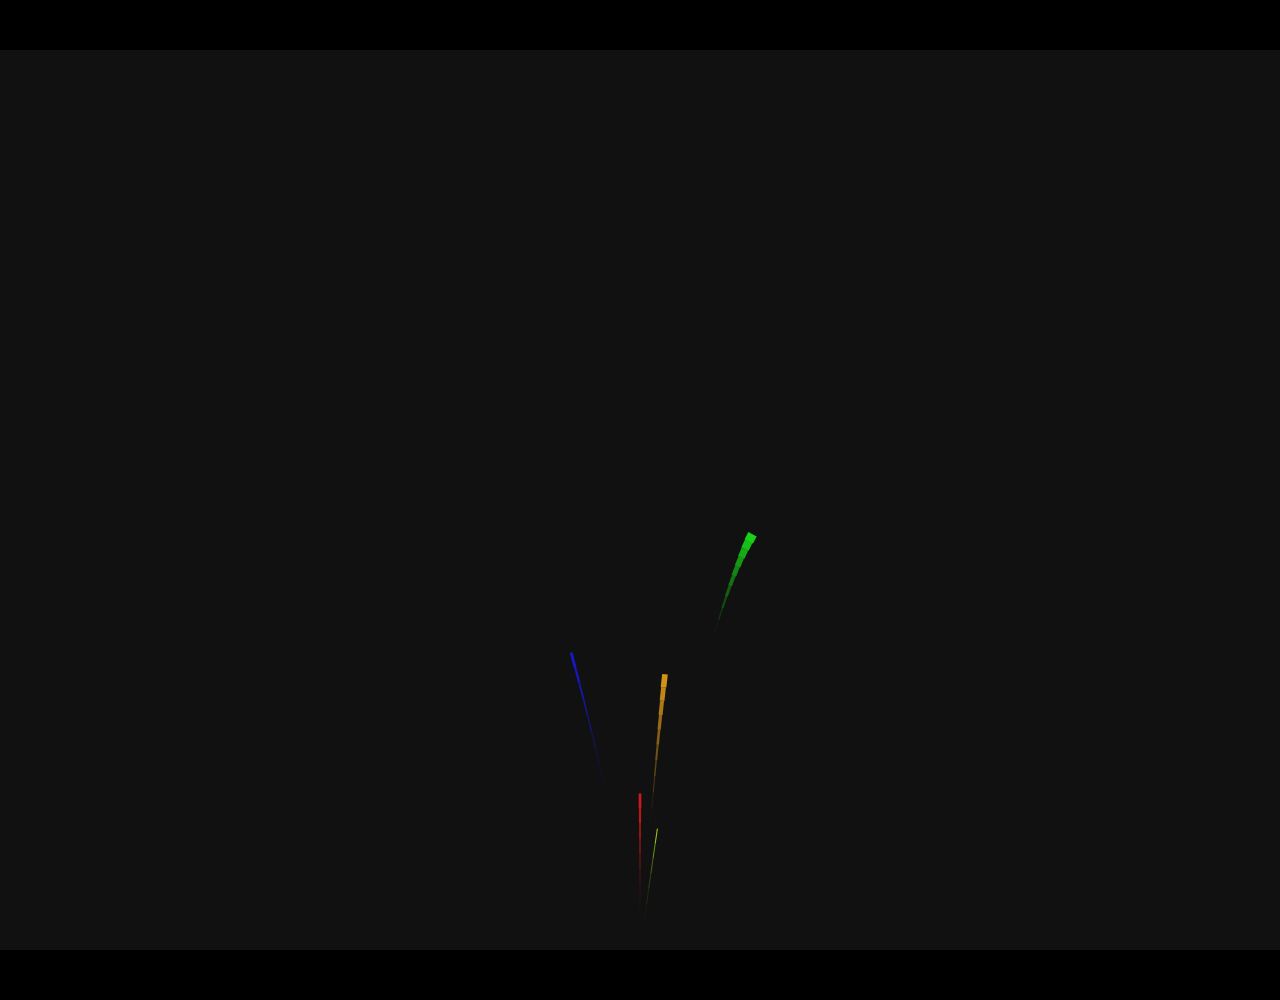
<file: index.html>
<!DOCTYPE html>
<html lang="en">
  <head>
    <meta charset="UTF-8" />
    <meta name="viewport" content="width=device-width, initial-scale=1.0" />
    <link rel="stylesheet" href="style.css" />
    <title>Happy birthday</title>
  </head>
  <body>

    <canvas id="c"></canvas>
    <script src="script.js"></script>
  </body>
</html>
</file>
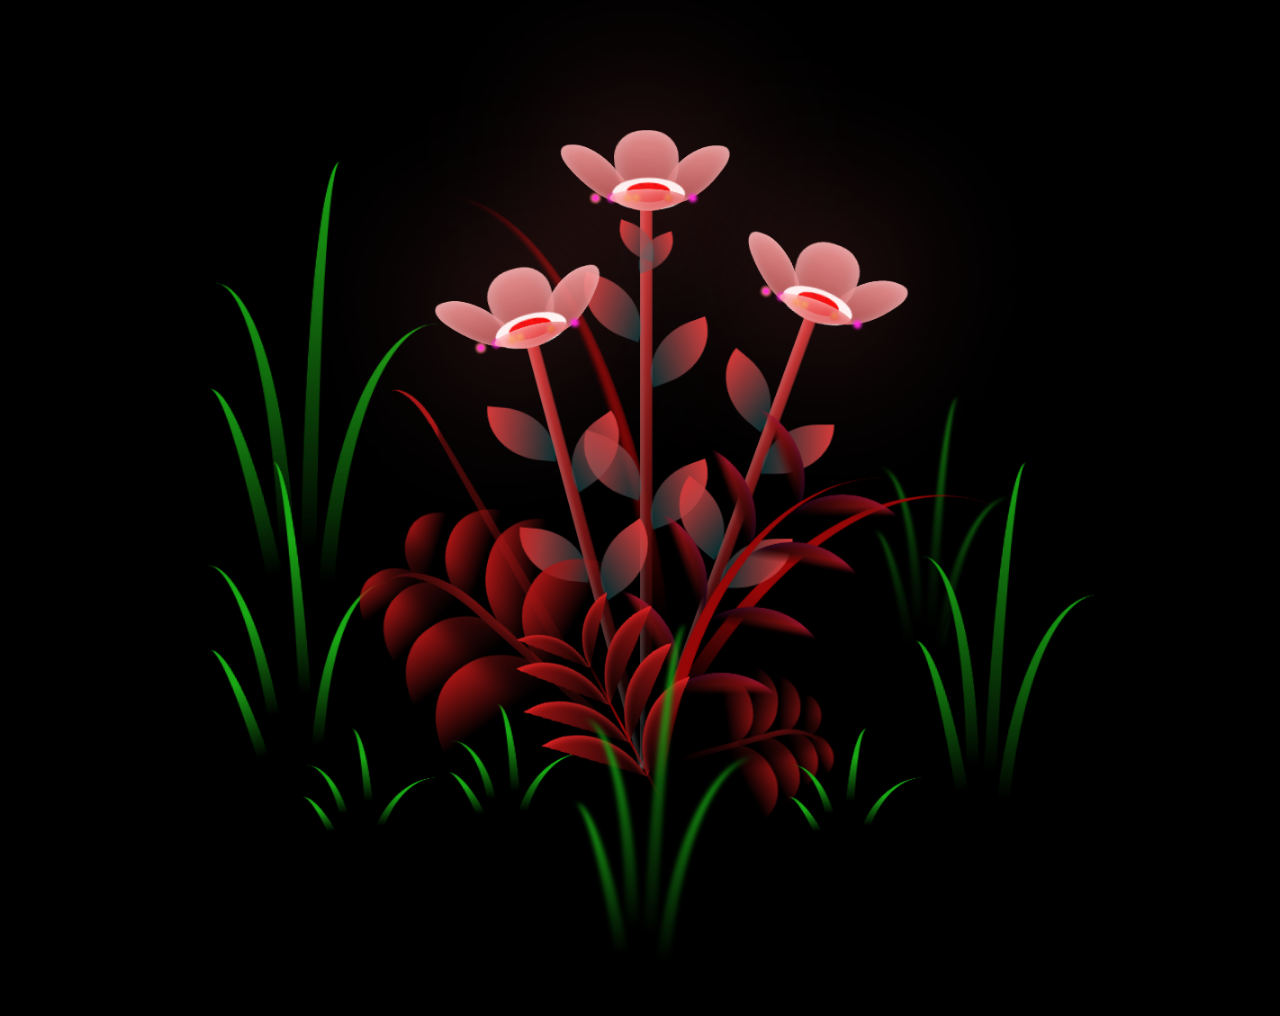
<file: index2.html>
<!DOCTYPE html>
<html lang="en">
  <head>
    <meta charset="UTF-8" />
    <meta name="viewport" content="width=device-width, initial-scale=1.0" />
    <link rel="stylesheet" href="flowers.css" />
    <title>red flowers</title>
  </head>
  <body>
    <body class="not-loaded">
      <div class="night"></div>
      <div class="flowers">
        <div class="flower flower--1">
          <div class="flower__leafs flower__leafs--1">
            <div class="flower__leaf flower__leaf--1"></div>
            <div class="flower__leaf flower__leaf--2"></div>
            <div class="flower__leaf flower__leaf--3"></div>
            <div class="flower__leaf flower__leaf--4"></div>
            <div class="flower__white-circle"></div>

            <div class="flower__light flower__light--1"></div>
            <div class="flower__light flower__light--2"></div>
            <div class="flower__light flower__light--3"></div>
            <div class="flower__light flower__light--4"></div>
            <div class="flower__light flower__light--5"></div>
            <div class="flower__light flower__light--6"></div>
            <div class="flower__light flower__light--7"></div>
            <div class="flower__light flower__light--8"></div>
          </div>
          <div class="flower__line">
            <div class="flower__line__leaf flower__line__leaf--1"></div>
            <div class="flower__line__leaf flower__line__leaf--2"></div>
            <div class="flower__line__leaf flower__line__leaf--3"></div>
            <div class="flower__line__leaf flower__line__leaf--4"></div>
            <div class="flower__line__leaf flower__line__leaf--5"></div>
            <div class="flower__line__leaf flower__line__leaf--6"></div>
          </div>
        </div>

        <div class="flower flower--2">
          <div class="flower__leafs flower__leafs--2">
            <div class="flower__leaf flower__leaf--1"></div>
            <div class="flower__leaf flower__leaf--2"></div>
            <div class="flower__leaf flower__leaf--3"></div>
            <div class="flower__leaf flower__leaf--4"></div>
            <div class="flower__white-circle"></div>

            <div class="flower__light flower__light--1"></div>
            <div class="flower__light flower__light--2"></div>
            <div class="flower__light flower__light--3"></div>
            <div class="flower__light flower__light--4"></div>
            <div class="flower__light flower__light--5"></div>
            <div class="flower__light flower__light--6"></div>
            <div class="flower__light flower__light--7"></div>
            <div class="flower__light flower__light--8"></div>
          </div>
          <div class="flower__line">
            <div class="flower__line__leaf flower__line__leaf--1"></div>
            <div class="flower__line__leaf flower__line__leaf--2"></div>
            <div class="flower__line__leaf flower__line__leaf--3"></div>
            <div class="flower__line__leaf flower__line__leaf--4"></div>
          </div>
        </div>

        <div class="flower flower--3">
          <div class="flower__leafs flower__leafs--3">
            <div class="flower__leaf flower__leaf--1"></div>
            <div class="flower__leaf flower__leaf--2"></div>
            <div class="flower__leaf flower__leaf--3"></div>
            <div class="flower__leaf flower__leaf--4"></div>
            <div class="flower__white-circle"></div>

            <div class="flower__light flower__light--1"></div>
            <div class="flower__light flower__light--2"></div>
            <div class="flower__light flower__light--3"></div>
            <div class="flower__light flower__light--4"></div>
            <div class="flower__light flower__light--5"></div>
            <div class="flower__light flower__light--6"></div>
            <div class="flower__light flower__light--7"></div>
            <div class="flower__light flower__light--8"></div>
          </div>
          <div class="flower__line">
            <div class="flower__line__leaf flower__line__leaf--1"></div>
            <div class="flower__line__leaf flower__line__leaf--2"></div>
            <div class="flower__line__leaf flower__line__leaf--3"></div>
            <div class="flower__line__leaf flower__line__leaf--4"></div>
          </div>
        </div>

        <div class="grow-ans" style="--d: 1.2s">
          <div class="flower__g-long">
            <div class="flower__g-long__top"></div>
            <div class="flower__g-long__bottom"></div>
          </div>
        </div>

        <div class="growing-grass">
          <div class="flower__grass flower__grass--1">
            <div class="flower__grass--top"></div>
            <div class="flower__grass--bottom"></div>
            <div class="flower__grass__leaf flower__grass__leaf--1"></div>
            <div class="flower__grass__leaf flower__grass__leaf--2"></div>
            <div class="flower__grass__leaf flower__grass__leaf--3"></div>
            <div class="flower__grass__leaf flower__grass__leaf--4"></div>
            <div class="flower__grass__leaf flower__grass__leaf--5"></div>
            <div class="flower__grass__leaf flower__grass__leaf--6"></div>
            <div class="flower__grass__leaf flower__grass__leaf--7"></div>
            <div class="flower__grass__leaf flower__grass__leaf--8"></div>
            <div class="flower__grass__overlay"></div>
          </div>
        </div>

        <div class="growing-grass">
          <div class="flower__grass flower__grass--2">
            <div class="flower__grass--top"></div>
            <div class="flower__grass--bottom"></div>
            <div class="flower__grass__leaf flower__grass__leaf--1"></div>
            <div class="flower__grass__leaf flower__grass__leaf--2"></div>
            <div class="flower__grass__leaf flower__grass__leaf--3"></div>
            <div class="flower__grass__leaf flower__grass__leaf--4"></div>
            <div class="flower__grass__leaf flower__grass__leaf--5"></div>
            <div class="flower__grass__leaf flower__grass__leaf--6"></div>
            <div class="flower__grass__leaf flower__grass__leaf--7"></div>
            <div class="flower__grass__leaf flower__grass__leaf--8"></div>
            <div class="flower__grass__overlay"></div>
          </div>
        </div>

        <div class="grow-ans" style="--d: 2.4s">
          <div class="flower__g-right flower__g-right--1">
            <div class="leaf"></div>
          </div>
        </div>

        <div class="grow-ans" style="--d: 2.8s">
          <div class="flower__g-right flower__g-right--2">
            <div class="leaf"></div>
          </div>
        </div>

        <div class="grow-ans" style="--d: 2.8s">
          <div class="flower__g-front">
            <div
              class="flower__g-front__leaf-wrapper flower__g-front__leaf-wrapper--1">
              <div class="flower__g-front__leaf"></div>
            </div>
            <div
              class="flower__g-front__leaf-wrapper flower__g-front__leaf-wrapper--2">
              <div class="flower__g-front__leaf"></div>
            </div>
            <div
              class="flower__g-front__leaf-wrapper flower__g-front__leaf-wrapper--3">
              <div class="flower__g-front__leaf"></div>
            </div>
            <div
              class="flower__g-front__leaf-wrapper flower__g-front__leaf-wrapper--4">
              <div class="flower__g-front__leaf"></div>
            </div>
            <div
              class="flower__g-front__leaf-wrapper flower__g-front__leaf-wrapper--5">
              <div class="flower__g-front__leaf"></div>
            </div>
            <div
              class="flower__g-front__leaf-wrapper flower__g-front__leaf-wrapper--6">
              <div class="flower__g-front__leaf"></div>
            </div>
            <div
              class="flower__g-front__leaf-wrapper flower__g-front__leaf-wrapper--7">
              <div class="flower__g-front__leaf"></div>
            </div>
            <div
              class="flower__g-front__leaf-wrapper flower__g-front__leaf-wrapper--8">
              <div class="flower__g-front__leaf"></div>
            </div>
            <div class="flower__g-front__line"></div>
          </div>
        </div>

        <div class="grow-ans" style="--d: 3.2s">
          <div class="flower__g-fr">
            <div class="leaf"></div>
            <div class="flower__g-fr__leaf flower__g-fr__leaf--1"></div>
            <div class="flower__g-fr__leaf flower__g-fr__leaf--2"></div>
            <div class="flower__g-fr__leaf flower__g-fr__leaf--3"></div>
            <div class="flower__g-fr__leaf flower__g-fr__leaf--4"></div>
            <div class="flower__g-fr__leaf flower__g-fr__leaf--5"></div>
            <div class="flower__g-fr__leaf flower__g-fr__leaf--6"></div>
            <div class="flower__g-fr__leaf flower__g-fr__leaf--7"></div>
            <div class="flower__g-fr__leaf flower__g-fr__leaf--8"></div>
          </div>
        </div>

        <div class="long-g long-g--0">
          <div class="grow-ans" style="--d: 3s">
            <div class="leaf leaf--0"></div>
          </div>
          <div class="grow-ans" style="--d: 2.2s">
            <div class="leaf leaf--1"></div>
          </div>
          <div class="grow-ans" style="--d: 3.4s">
            <div class="leaf leaf--2"></div>
          </div>
          <div class="grow-ans" style="--d: 3.6s">
            <div class="leaf leaf--3"></div>
          </div>
        </div>

        <div class="long-g long-g--1">
          <div class="grow-ans" style="--d: 3.6s">
            <div class="leaf leaf--0"></div>
          </div>
          <div class="grow-ans" style="--d: 3.8s">
            <div class="leaf leaf--1"></div>
          </div>
          <div class="grow-ans" style="--d: 4s">
            <div class="leaf leaf--2"></div>
          </div>
          <div class="grow-ans" style="--d: 4.2s">
            <div class="leaf leaf--3"></div>
          </div>
        </div>

        <div class="long-g long-g--2">
          <div class="grow-ans" style="--d: 4s">
            <div class="leaf leaf--0"></div>
          </div>
          <div class="grow-ans" style="--d: 4.2s">
            <div class="leaf leaf--1"></div>
          </div>
          <div class="grow-ans" style="--d: 4.4s">
            <div class="leaf leaf--2"></div>
          </div>
          <div class="grow-ans" style="--d: 4.6s">
            <div class="leaf leaf--3"></div>
          </div>
        </div>

        <div class="long-g long-g--3">
          <div class="grow-ans" style="--d: 4s">
            <div class="leaf leaf--0"></div>
          </div>
          <div class="grow-ans" style="--d: 4.2s">
            <div class="leaf leaf--1"></div>
          </div>
          <div class="grow-ans" style="--d: 3s">
            <div class="leaf leaf--2"></div>
          </div>
          <div class="grow-ans" style="--d: 3.6s">
            <div class="leaf leaf--3"></div>
          </div>
        </div>

        <div class="long-g long-g--4">
          <div class="grow-ans" style="--d: 4s">
            <div class="leaf leaf--0"></div>
          </div>
          <div class="grow-ans" style="--d: 4.2s">
            <div class="leaf leaf--1"></div>
          </div>
          <div class="grow-ans" style="--d: 3s">
            <div class="leaf leaf--2"></div>
          </div>
          <div class="grow-ans" style="--d: 3.6s">
            <div class="leaf leaf--3"></div>
          </div>
        </div>

        <div class="long-g long-g--5">
          <div class="grow-ans" style="--d: 4s">
            <div class="leaf leaf--0"></div>
          </div>
          <div class="grow-ans" style="--d: 4.2s">
            <div class="leaf leaf--1"></div>
          </div>
          <div class="grow-ans" style="--d: 3s">
            <div class="leaf leaf--2"></div>
          </div>
          <div class="grow-ans" style="--d: 3.6s">
            <div class="leaf leaf--3"></div>
          </div>
        </div>

        <div class="long-g long-g--6">
          <div class="grow-ans" style="--d: 4.2s">
            <div class="leaf leaf--0"></div>
          </div>
          <div class="grow-ans" style="--d: 4.4s">
            <div class="leaf leaf--1"></div>
          </div>
          <div class="grow-ans" style="--d: 4.6s">
            <div class="leaf leaf--2"></div>
          </div>
          <div class="grow-ans" style="--d: 4.8s">
            <div class="leaf leaf--3"></div>
          </div>
        </div>

        <div class="long-g long-g--7">
          <div class="grow-ans" style="--d: 3s">
            <div class="leaf leaf--0"></div>
          </div>
          <div class="grow-ans" style="--d: 3.2s">
            <div class="leaf leaf--1"></div>
          </div>
          <div class="grow-ans" style="--d: 3.5s">
            <div class="leaf leaf--2"></div>
          </div>
          <div class="grow-ans" style="--d: 3.6s">
            <div class="leaf leaf--3"></div>
          </div>
        </div>
      </div>
    </body>
    <script src="flowers.js"></script>
  </body>
</html>
</file>
<file: style.css>
*,
*::after,
*::before {
  padding: 0;
  margin: 0;
  box-sizing: border-box;
}

:root {
  --dark-color: #000;
}

body {
  display: flex;
  align-items: flex-end;
  justify-content: center;
  min-height: 100vh;
  background-color: var(--dark-color);
  overflow: hidden;
  perspective: 1000px;
  padding: 50px 0px;
}

.night {
  position: fixed;
  left: 50%;
  top: 0;
  transform: translateX(-50%);
  width: 100%;
  height: 100%;
  filter: blur(0.1vmin);
}

.flowers {
  position: relative;
  transform: scale(0.9);
}

.flower {
  position: absolute;
  bottom: 10vmin;
  transform-origin: bottom center;
  z-index: 10;
  --fl-speed: 0.8s;
}
.flower--1 {
  animation: moving-flower-1 4s linear infinite;
}
.flower--1 .flower__line {
  height: 70vmin;
  animation-delay: 0.3s;
}
.flower--1 .flower__line__leaf--1 {
  animation: blooming-leaf-right var(--fl-speed) 1.6s backwards;
}
.flower--1 .flower__line__leaf--2 {
  animation: blooming-leaf-right var(--fl-speed) 1.4s backwards;
}
.flower--1 .flower__line__leaf--3 {
  animation: blooming-leaf-left var(--fl-speed) 1.2s backwards;
}
.flower--1 .flower__line__leaf--4 {
  animation: blooming-leaf-left var(--fl-speed) 1s backwards;
}
.flower--1 .flower__line__leaf--5 {
  animation: blooming-leaf-right var(--fl-speed) 1.8s backwards;
}
.flower--1 .flower__line__leaf--6 {
  animation: blooming-leaf-left var(--fl-speed) 2s backwards;
}
.flower--2 {
  left: 50%;
  transform: rotate(20deg);
  animation: moving-flower-2 4s linear infinite;
}
.flower--2 .flower__line {
  height: 60vmin;
  animation-delay: 0.6s;
}
.flower--2 .flower__line__leaf--1 {
  animation: blooming-leaf-right var(--fl-speed) 1.9s backwards;
}
.flower--2 .flower__line__leaf--2 {
  animation: blooming-leaf-right var(--fl-speed) 1.7s backwards;
}
.flower--2 .flower__line__leaf--3 {
  animation: blooming-leaf-left var(--fl-speed) 1.5s backwards;
}
.flower--2 .flower__line__leaf--4 {
  animation: blooming-leaf-left var(--fl-speed) 1.3s backwards;
}
.flower--3 {
  left: 50%;
  transform: rotate(-15deg);
  animation: moving-flower-3 4s linear infinite;
}
.flower--3 .flower__line {
  animation-delay: 0.9s;
}
.flower--3 .flower__line__leaf--1 {
  animation: blooming-leaf-right var(--fl-speed) 2.5s backwards;
}
.flower--3 .flower__line__leaf--2 {
  animation: blooming-leaf-right var(--fl-speed) 2.3s backwards;
}
.flower--3 .flower__line__leaf--3 {
  animation: blooming-leaf-left var(--fl-speed) 2.1s backwards;
}
.flower--3 .flower__line__leaf--4 {
  animation: blooming-leaf-left var(--fl-speed) 1.9s backwards;
}
.flower__leafs {
  position: relative;
  animation: blooming-flower 2s backwards;
}
.flower__leafs--1 {
  animation-delay: 1.1s;
}
.flower__leafs--2 {
  animation-delay: 1.4s;
}
.flower__leafs--3 {
  animation-delay: 1.7s;
}
.flower__leafs::after {
  content: "";
  position: absolute;
  left: 0;
  top: 0;
  transform: translate(-50%, -100%);
  width: 8vmin;
  height: 8vmin;
  background-color: #ff6b6b;
  filter: blur(10vmin);
}
.flower__leaf {
  position: absolute;
  bottom: 0;
  left: 50%;
  width: 8vmin;
  height: 11vmin;
  border-radius: 51% 49% 47% 53%/44% 45% 55% 69%;
  background-color: #ffa7a7;
  background-image: linear-gradient(to top, #b85454, #ffa7a7);
  transform-origin: bottom center;
  opacity: 0.9;
  box-shadow: inset 0 0 2vmin rgba(255, 255, 255, 0.5);
}
.flower__leaf--1 {
  transform: translate(-10%, 1%) rotateY(40deg) rotateX(-50deg);
}
.flower__leaf--2 {
  transform: translate(-50%, -4%) rotateX(40deg);
}
.flower__leaf--3 {
  transform: translate(-90%, 0%) rotateY(45deg) rotateX(50deg);
}
.flower__leaf--4 {
  width: 8vmin;
  height: 8vmin;
  transform-origin: bottom left;
  border-radius: 4vmin 10vmin 4vmin 4vmin;
  transform: translate(0%, 18%) rotateX(70deg) rotate(-43deg);
  background-image: linear-gradient(to top, #d63939, #ffa7a7);
  z-index: 1;
  opacity: 0.8;
}
.flower__white-circle {
  position: absolute;
  left: -3.5vmin;
  top: -3vmin;
  width: 9vmin;
  height: 4vmin;
  border-radius: 50%;
  background-color: #fff;
}
.flower__white-circle::after {
  content: "";
  position: absolute;
  left: 50%;
  top: 45%;
  transform: translate(-50%, -50%);
  width: 60%;
  height: 60%;
  border-radius: inherit;
  background-image: repeating-linear-gradient(
      300deg,
      rgba(0, 0, 0, 0.03) 0px,
      rgba(0, 0, 0, 0.03) 1px,
      transparent 1px,
      transparent 12px
    ),
    repeating-linear-gradient(
      45deg,
      rgba(0, 0, 0, 0.03) 0px,
      rgba(0, 0, 0, 0.03) 1px,
      transparent 1px,
      transparent 12px
    ),
    repeating-linear-gradient(
      67.5deg,
      rgba(0, 0, 0, 0.03) 0px,
      rgba(0, 0, 0, 0.03) 1px,
      transparent 1px,
      transparent 12px
    ),
    repeating-linear-gradient(
      135deg,
      rgba(0, 0, 0, 0.03) 0px,
      rgba(0, 0, 0, 0.03) 1px,
      transparent 1px,
      transparent 12px
    ),
    repeating-linear-gradient(
      45deg,
      rgba(0, 0, 0, 0.03) 0px,
      rgba(0, 0, 0, 0.03) 1px,
      transparent 1px,
      transparent 12px
    ),
    repeating-linear-gradient(
      112.5deg,
      rgba(0, 0, 0, 0.03) 0px,
      rgba(0, 0, 0, 0.03) 1px,
      transparent 1px,
      transparent 12px
    ),
    repeating-linear-gradient(
      112.5deg,
      rgba(0, 0, 0, 0.03) 0px,
      rgba(0, 0, 0, 0.03) 1px,
      transparent 1px,
      transparent 12px
    ),
    repeating-linear-gradient(
      45deg,
      rgba(0, 0, 0, 0.03) 0px,
      rgba(0, 0, 0, 0.03) 1px,
      transparent 1px,
      transparent 12px
    ),
    repeating-linear-gradient(
      22.5deg,
      rgba(0, 0, 0, 0.03) 0px,
      rgba(0, 0, 0, 0.03) 1px,
      transparent 1px,
      transparent 12px
    ),
    repeating-linear-gradient(
      45deg,
      rgba(0, 0, 0, 0.03) 0px,
      rgba(0, 0, 0, 0.03) 1px,
      transparent 1px,
      transparent 12px
    ),
    repeating-linear-gradient(
      22.5deg,
      rgba(0, 0, 0, 0.03) 0px,
      rgba(0, 0, 0, 0.03) 1px,
      transparent 1px,
      transparent 12px
    ),
    repeating-linear-gradient(
      135deg,
      rgba(0, 0, 0, 0.03) 0px,
      rgba(0, 0, 0, 0.03) 1px,
      transparent 1px,
      transparent 12px
    ),
    repeating-linear-gradient(
      157.5deg,
      rgba(0, 0, 0, 0.03) 0px,
      rgba(0, 0, 0, 0.03) 1px,
      transparent 1px,
      transparent 12px
    ),
    repeating-linear-gradient(
      67.5deg,
      rgba(0, 0, 0, 0.03) 0px,
      rgba(0, 0, 0, 0.03) 1px,
      transparent 1px,
      transparent 12px
    ),
    repeating-linear-gradient(
      67.5deg,
      rgba(0, 0, 0, 0.03) 0px,
      rgba(0, 0, 0, 0.03) 1px,
      transparent 1px,
      transparent 12px
    ),
    linear-gradient(90deg, #ff1212, #ff0000);
}
.flower__line {
  height: 55vmin;
  width: 1.5vmin;
  background-image: linear-gradient(
      to left,
      rgba(0, 0, 0, 0.2),
      transparent,
      rgba(255, 255, 255, 0.2)
    ),
    linear-gradient(to top, transparent 10%, #7a1414, #d63939);
  box-shadow: inset 0 0 2px rgba(0, 0, 0, 0.5);
  animation: grow-flower-tree 4s backwards;
}
.flower__line__leaf {
  --w: 7vmin;
  --h: calc(var(--w) + 2vmin);
  position: absolute;
  top: 20%;
  left: 90%;
  width: var(--w);
  height: var(--h);
  border-top-right-radius: var(--h);
  border-bottom-left-radius: var(--h);
  background-image: linear-gradient(to top, rgba(20, 117, 122, 0.4), #d63939);
}
.flower__line__leaf--1 {
  transform: rotate(70deg) rotateY(30deg);
}
.flower__line__leaf--2 {
  top: 45%;
  transform: rotate(70deg) rotateY(30deg);
}
.flower__line__leaf--3,
.flower__line__leaf--4,
.flower__line__leaf--6 {
  border-top-right-radius: 0;
  border-bottom-left-radius: 0;
  border-top-left-radius: var(--h);
  border-bottom-right-radius: var(--h);
  left: -460%;
  top: 12%;
  transform: rotate(-70deg) rotateY(30deg);
}
.flower__line__leaf--4 {
  top: 40%;
}
.flower__line__leaf--5 {
  top: 0;
  transform-origin: left;
  transform: rotate(70deg) rotateY(30deg) scale(0.6);
}
.flower__line__leaf--6 {
  top: -2%;
  left: -450%;
  transform-origin: right;
  transform: rotate(-70deg) rotateY(30deg) scale(0.6);
}
.flower__light {
  position: absolute;
  bottom: 0vmin;
  width: 1vmin;
  height: 1vmin;
  background-color: #fffb00;
  border-radius: 50%;
  filter: blur(0.2vmin);
  animation: light-ans 4s linear infinite backwards;
}
.flower__light:nth-child(odd) {
  background-color: #ff23e5;
}
.flower__light--1 {
  left: -2vmin;
  animation-delay: 1s;
}
.flower__light--2 {
  left: 3vmin;
  animation-delay: 0.5s;
}
.flower__light--3 {
  left: -6vmin;
  animation-delay: 0.3s;
}
.flower__light--4 {
  left: 6vmin;
  animation-delay: 0.9s;
}
.flower__light--5 {
  left: -1vmin;
  animation-delay: 1.5s;
}
.flower__light--6 {
  left: -4vmin;
  animation-delay: 3s;
}
.flower__light--7 {
  left: 3vmin;
  animation-delay: 2s;
}
.flower__light--8 {
  left: -6vmin;
  animation-delay: 3.5s;
}
.flower__grass {
  --c: #aa1515;
  --line-w: 1.5vmin;
  position: absolute;
  bottom: 12vmin;
  left: -7vmin;
  display: flex;
  flex-direction: column;
  align-items: flex-end;
  z-index: 20;
  transform-origin: bottom center;
  transform: rotate(-48deg) rotateY(40deg);
}
.flower__grass--1 {
  animation: moving-grass 2s linear infinite;
}
.flower__grass--2 {
  left: 2vmin;
  bottom: 10vmin;
  transform: scale(0.5) rotate(75deg) rotateX(10deg) rotateY(-200deg);
  opacity: 0.8;
  z-index: 0;
  animation: moving-grass--2 1.5s linear infinite;
}
.flower__grass--top {
  width: 7vmin;
  height: 10vmin;
  border-top-right-radius: 100%;
  border-right: var(--line-w) solid var(--c);
  transform-origin: bottom center;
  transform: rotate(-2deg);
}
.flower__grass--bottom {
  margin-top: -2px;
  width: var(--line-w);
  height: 25vmin;
  background-image: linear-gradient(to top, transparent, var(--c));
}
.flower__grass__leaf {
  --size: 10vmin;
  position: absolute;
  width: calc(var(--size) * 2.1);
  height: var(--size);
  border-top-left-radius: var(--size);
  border-top-right-radius: var(--size);
  background-image: linear-gradient(
    to top,
    transparent,
    transparent 30%,
    var(--c)
  );
  z-index: 100;
}
.flower__grass__leaf--1 {
  top: -6%;
  left: 30%;
  --size: 6vmin;
  transform: rotate(-20deg);
  animation: growing-grass-ans--1 2s 2.6s backwards;
}
@keyframes growing-grass-ans--1 {
  0% {
    transform-origin: bottom left;
    transform: rotate(-20deg) scale(0);
  }
}
.flower__grass__leaf--2 {
  top: -5%;
  left: -110%;
  --size: 6vmin;
  transform: rotate(10deg);
  animation: growing-grass-ans--2 2s 2.4s linear backwards;
}
@keyframes growing-grass-ans--2 {
  0% {
    transform-origin: bottom right;
    transform: rotate(10deg) scale(0);
  }
}
.flower__grass__leaf--3 {
  top: 5%;
  left: 60%;
  --size: 8vmin;
  transform: rotate(-18deg) rotateX(-20deg);
  animation: growing-grass-ans--3 2s 2.2s linear backwards;
}
@keyframes growing-grass-ans--3 {
  0% {
    transform-origin: bottom left;
    transform: rotate(-18deg) rotateX(-20deg) scale(0);
  }
}
.flower__grass__leaf--4 {
  top: 6%;
  left: -135%;
  --size: 8vmin;
  transform: rotate(2deg);
  animation: growing-grass-ans--4 2s 2s linear backwards;
}
@keyframes growing-grass-ans--4 {
  0% {
    transform-origin: bottom right;
    transform: rotate(2deg) scale(0);
  }
}
.flower__grass__leaf--5 {
  top: 20%;
  left: 60%;
  --size: 10vmin;
  transform: rotate(-24deg) rotateX(-20deg);
  animation: growing-grass-ans--5 2s 1.8s linear backwards;
}
@keyframes growing-grass-ans--5 {
  0% {
    transform-origin: bottom left;
    transform: rotate(-24deg) rotateX(-20deg) scale(0);
  }
}
.flower__grass__leaf--6 {
  top: 22%;
  left: -180%;
  --size: 10vmin;
  transform: rotate(10deg);
  animation: growing-grass-ans--6 2s 1.6s linear backwards;
}
@keyframes growing-grass-ans--6 {
  0% {
    transform-origin: bottom right;
    transform: rotate(10deg) scale(0);
  }
}
.flower__grass__leaf--7 {
  top: 39%;
  left: 70%;
  --size: 10vmin;
  transform: rotate(-10deg);
  animation: growing-grass-ans--7 2s 1.4s linear backwards;
}
@keyframes growing-grass-ans--7 {
  0% {
    transform-origin: bottom left;
    transform: rotate(-10deg) scale(0);
  }
}
.flower__grass__leaf--8 {
  top: 40%;
  left: -215%;
  --size: 11vmin;
  transform: rotate(10deg);
  animation: growing-grass-ans--8 2s 1.2s linear backwards;
}
@keyframes growing-grass-ans--8 {
  0% {
    transform-origin: bottom right;
    transform: rotate(10deg) scale(0);
  }
}
.flower__grass__overlay {
  position: absolute;
  top: -10%;
  right: 0%;
  width: 100%;
  height: 100%;
  background-color: rgba(0, 0, 0, 0.6);
  filter: blur(1.5vmin);
  z-index: 100;
}
.flower__g-long {
  --w: 2vmin;
  --h: 6vmin;
  --c: #aa1515;
  position: absolute;
  bottom: 10vmin;
  left: -3vmin;
  transform-origin: bottom center;
  transform: rotate(-30deg) rotateY(-20deg);
  display: flex;
  flex-direction: column;
  align-items: flex-end;
  animation: flower-g-long-ans 3s linear infinite;
}
@keyframes flower-g-long-ans {
  0%,
  100% {
    transform: rotate(-30deg) rotateY(-20deg);
  }
  50% {
    transform: rotate(-32deg) rotateY(-20deg);
  }
}
.flower__g-long__top {
  top: calc(var(--h) * -1);
  width: calc(var(--w) + 1vmin);
  height: var(--h);
  border-top-right-radius: 100%;
  border-right: 0.7vmin solid var(--c);
  transform: translate(-0.7vmin, 1vmin);
}
.flower__g-long__bottom {
  width: var(--w);
  height: 50vmin;
  transform-origin: bottom center;
  background-image: linear-gradient(to top, transparent 30%, var(--c));
  box-shadow: inset 0 0 2px rgba(0, 0, 0, 0.5);
  clip-path: polygon(35% 0, 65% 1%, 100% 100%, 0% 100%);
}
.flower__g-right {
  position: absolute;
  bottom: 6vmin;
  left: -2vmin;
  transform-origin: bottom left;
  transform: rotate(20deg);
}
.flower__g-right .leaf {
  width: 30vmin;
  height: 50vmin;
  border-top-left-radius: 100%;
  border-left: 2vmin solid #970707;
  background-image: linear-gradient(
    to bottom,
    transparent,
    var(--dark-color) 60%
  );
  -webkit-mask-image: linear-gradient(to top, transparent 30%, #970707 60%);
}
.flower__g-right--1 {
  animation: flower-g-right-ans 2.5s linear infinite;
}
.flower__g-right--2 {
  left: 5vmin;
  transform: rotateY(-180deg);
  animation: flower-g-right-ans--2 3s linear infinite;
}
.flower__g-right--2 .leaf {
  height: 75vmin;
  filter: blur(0.3vmin);
  opacity: 0.8;
}
@keyframes flower-g-right-ans {
  0%,
  100% {
    transform: rotate(20deg);
  }
  50% {
    transform: rotate(24deg) rotateX(-20deg);
  }
}
@keyframes flower-g-right-ans--2 {
  0%,
  100% {
    transform: rotateY(-180deg) rotate(0deg) rotateX(-20deg);
  }
  50% {
    transform: rotateY(-180deg) rotate(6deg) rotateX(-20deg);
  }
}
.flower__g-front {
  position: absolute;
  bottom: 6vmin;
  left: 2.5vmin;
  z-index: 100;
  transform-origin: bottom center;
  transform: rotate(-28deg) rotateY(30deg) scale(1.04);
  animation: flower__g-front-ans 2s linear infinite;
}
@keyframes flower__g-front-ans {
  0%,
  100% {
    transform: rotate(-28deg) rotateY(30deg) scale(1.04);
  }
  50% {
    transform: rotate(-35deg) rotateY(40deg) scale(1.04);
  }
}
.flower__g-front__line {
  width: 0.3vmin;
  height: 20vmin;
  background-image: linear-gradient(
    to top,
    transparent,
    #970707,
    transparent 100%
  );
  position: relative;
}
.flower__g-front__leaf-wrapper {
  position: absolute;
  top: 0;
  left: 0;
  transform-origin: bottom left;
  transform: rotate(10deg);
}
.flower__g-front__leaf-wrapper:nth-child(even) {
  left: 0vmin;
  transform: rotateY(-180deg) rotate(5deg);
  animation: flower__g-front__leaf-left-ans 1s ease-in backwards;
}
.flower__g-front__leaf-wrapper:nth-child(odd) {
  animation: flower__g-front__leaf-ans 1s ease-in backwards;
}
.flower__g-front__leaf-wrapper--1 {
  top: -8vmin;
  transform: scale(0.7);
  animation: flower__g-front__leaf-ans 1s 5.5s ease-in backwards !important;
}
.flower__g-front__leaf-wrapper--2 {
  top: -8vmin;
  transform: rotateY(-180deg) scale(0.7) !important;
  animation: flower__g-front__leaf-left-ans-2 1s 4.6s ease-in backwards !important;
}
.flower__g-front__leaf-wrapper--3 {
  top: -3vmin;
  animation: flower__g-front__leaf-ans 1s 4.6s ease-in backwards;
}
.flower__g-front__leaf-wrapper--4 {
  top: -3vmin;
  transform: rotateY(-180deg) scale(0.9) !important;
  animation: flower__g-front__leaf-left-ans-2 1s 4.6s ease-in backwards !important;
}
@keyframes flower__g-front__leaf-left-ans-2 {
  0% {
    transform: rotateY(-180deg) scale(0);
  }
}
.flower__g-front__leaf-wrapper--5,
.flower__g-front__leaf-wrapper--6 {
  top: 2vmin;
}
.flower__g-front__leaf-wrapper--7,
.flower__g-front__leaf-wrapper--8 {
  top: 6.5vmin;
}
.flower__g-front__leaf-wrapper--2 {
  animation-delay: 5.2s !important;
}
.flower__g-front__leaf-wrapper--3 {
  animation-delay: 4.9s !important;
}
.flower__g-front__leaf-wrapper--5 {
  animation-delay: 4.3s !important;
}
.flower__g-front__leaf-wrapper--6 {
  animation-delay: 4.1s !important;
}
.flower__g-front__leaf-wrapper--7 {
  animation-delay: 3.8s !important;
}
.flower__g-front__leaf-wrapper--8 {
  animation-delay: 3.5s !important;
}
@keyframes flower__g-front__leaf-ans {
  0% {
    transform: rotate(10deg) scale(0);
  }
}
@keyframes flower__g-front__leaf-left-ans {
  0% {
    transform: rotateY(-180deg) rotate(5deg) scale(0);
  }
}
.flower__g-front__leaf {
  width: 10vmin;
  height: 10vmin;
  border-radius: 100% 0% 0% 100%/100% 100% 0% 0%;
  box-shadow: inset 0 2px 1vmin rgb(252, 44, 44);
  background-image: linear-gradient(
      to bottom left,
      transparent,
      var(--dark-color)
    ),
    linear-gradient(to bottom right, #aa1515 50%, transparent 50%, transparent);
  -webkit-mask-image: linear-gradient(
    to bottom right,
    #aa1515 50%,
    transparent 50%,
    transparent
  );
  mask-image: linear-gradient(
    to bottom right,
    #aa1515 50%,
    transparent 50%,
    transparent
  );
}
.flower__g-fr {
  position: absolute;
  bottom: -4vmin;
  left: vmin;
  transform-origin: bottom left;
  z-index: 10;
  animation: flower__g-fr-ans 2s linear infinite;
}
@keyframes flower__g-fr-ans {
  0%,
  100% {
    transform: rotate(2deg);
  }
  50% {
    transform: rotate(4deg);
  }
}
.flower__g-fr .leaf {
  width: 30vmin;
  height: 50vmin;
  border-top-left-radius: 100%;
  border-left: 2vmin solid #970707;
  -webkit-mask-image: linear-gradient(to top, transparent 25%, #970707 50%);
  position: relative;
  z-index: 1;
}
.flower__g-fr__leaf {
  position: absolute;
  top: 0;
  left: 0;
  width: 10vmin;
  height: 10vmin;
  border-radius: 100% 0% 0% 100%/100% 100% 0% 0%;
  box-shadow: inset 0 2px 1vmin rgba(183, 44, 252, 0.2);
  background-image: linear-gradient(
      to bottom left,
      transparent,
      var(--dark-color) 98%
    ),
    linear-gradient(to bottom right, #aa1515 45%, transparent 50%, transparent);
  -webkit-mask-image: linear-gradient(
    135deg,
    #aa1515 40%,
    transparent 50%,
    transparent
  );
}
.flower__g-fr__leaf--1 {
  left: 20vmin;
  transform: rotate(45deg);
  animation: flower__g-fr-leaft-ans-1 0.5s 5.2s linear backwards;
}
@keyframes flower__g-fr-leaft-ans-1 {
  0% {
    transform-origin: left;
    transform: rotate(45deg) scale(0);
  }
}
.flower__g-fr__leaf--2 {
  left: 12vmin;
  top: -7vmin;
  transform: rotate(25deg) rotateY(-180deg);
  animation: flower__g-fr-leaft-ans-6 0.5s 5s linear backwards;
}
.flower__g-fr__leaf--3 {
  left: 15vmin;
  top: 6vmin;
  transform: rotate(55deg);
  animation: flower__g-fr-leaft-ans-5 0.5s 4.8s linear backwards;
}
.flower__g-fr__leaf--4 {
  left: 6vmin;
  top: -2vmin;
  transform: rotate(25deg) rotateY(-180deg);
  animation: flower__g-fr-leaft-ans-6 0.5s 4.6s linear backwards;
}
.flower__g-fr__leaf--5 {
  left: 10vmin;
  top: 14vmin;
  transform: rotate(55deg);
  animation: flower__g-fr-leaft-ans-5 0.5s 4.4s linear backwards;
}
@keyframes flower__g-fr-leaft-ans-5 {
  0% {
    transform-origin: left;
    transform: rotate(55deg) scale(0);
  }
}
.flower__g-fr__leaf--6 {
  left: 0vmin;
  top: 6vmin;
  transform: rotate(25deg) rotateY(-180deg);
  animation: flower__g-fr-leaft-ans-6 0.5s 4.2s linear backwards;
}
@keyframes flower__g-fr-leaft-ans-6 {
  0% {
    transform-origin: right;
    transform: rotate(25deg) rotateY(-180deg) scale(0);
  }
}
.flower__g-fr__leaf--7 {
  left: 5vmin;
  top: 22vmin;
  transform: rotate(45deg);
  animation: flower__g-fr-leaft-ans-7 0.5s 4s linear backwards;
}
@keyframes flower__g-fr-leaft-ans-7 {
  0% {
    transform-origin: left;
    transform: rotate(45deg) scale(0);
  }
}
.flower__g-fr__leaf--8 {
  left: -4vmin;
  top: 15vmin;
  transform: rotate(15deg) rotateY(-180deg);
  animation: flower__g-fr-leaft-ans-8 0.5s 3.8s linear backwards;
}
@keyframes flower__g-fr-leaft-ans-8 {
  0% {
    transform-origin: right;
    transform: rotate(15deg) rotateY(-180deg) scale(0);
  }
}

.long-g {
  position: absolute;
  bottom: 25vmin;
  left: -42vmin;
  transform-origin: bottom left;
}
.long-g--1 {
  bottom: 0vmin;
  transform: scale(0.8) rotate(-5deg);
}
.long-g--1 .leaf {
  -webkit-mask-image: linear-gradient(
    to top,
    transparent 40%,
    #970707 80%
  ) !important;
}
.long-g--1 .leaf--1 {
  --w: 5vmin;
  --h: 60vmin;
  left: -2vmin;
  transform: rotate(3deg) rotateY(-180deg);
}
.long-g--2,
.long-g--3 {
  bottom: -3vmin;
  left: -35vmin;
  transform-origin: center;
  transform: scale(0.6) rotateX(60deg);
}
.long-g--2 .leaf,
.long-g--3 .leaf {
  -webkit-mask-image: linear-gradient(
    to top,
    transparent 50%,
    #970707 80%
  ) !important;
}
.long-g--2 .leaf--1,
.long-g--3 .leaf--1 {
  left: -1vmin;
  transform: rotateY(-180deg);
}
.long-g--3 {
  left: -17vmin;
  bottom: 0vmin;
}
.long-g--3 .leaf {
  -webkit-mask-image: linear-gradient(
    to top,
    transparent 40%,
    #970707 80%
  ) !important;
}
.long-g--4 {
  left: 25vmin;
  bottom: -3vmin;
  transform-origin: center;
  transform: scale(0.6) rotateX(60deg);
}
.long-g--4 .leaf {
  -webkit-mask-image: linear-gradient(
    to top,
    transparent 50%,
    #970707 80%
  ) !important;
}
.long-g--5 {
  left: 42vmin;
  bottom: 0vmin;
  transform: scale(0.8) rotate(2deg);
}
.long-g--6 {
  left: 0vmin;
  bottom: -20vmin;
  z-index: 100;
  filter: blur(0.3vmin);
  transform: scale(0.8) rotate(2deg);
}
.long-g--7 {
  left: 35vmin;
  bottom: 20vmin;
  z-index: -1;
  filter: blur(0.3vmin);
  transform: scale(0.6) rotate(2deg);
  opacity: 0.7;
}
.long-g .leaf {
  --w: 15vmin;
  --h: 40vmin;
  --c: #1aaa15;
  position: absolute;
  bottom: 0;
  width: var(--w);
  height: var(--h);
  border-top-left-radius: 100%;
  border-left: 2vmin solid var(--c);
  -webkit-mask-image: linear-gradient(
    to top,
    transparent 20%,
    var(--dark-color)
  );
  transform-origin: bottom center;
}
.long-g .leaf--0 {
  left: 2vmin;
  animation: leaf-ans-1 4s linear infinite;
}
.long-g .leaf--1 {
  --w: 5vmin;
  --h: 60vmin;
  animation: leaf-ans-1 4s linear infinite;
}
.long-g .leaf--2 {
  --w: 10vmin;
  --h: 40vmin;
  left: -0.5vmin;
  bottom: 5vmin;
  transform-origin: bottom left;
  transform: rotateY(-180deg);
  animation: leaf-ans-2 3s linear infinite;
}
.long-g .leaf--3 {
  --w: 5vmin;
  --h: 30vmin;
  left: -1vmin;
  bottom: 3.2vmin;
  transform-origin: bottom left;
  transform: rotate(-10deg) rotateY(-180deg);
  animation: leaf-ans-3 3s linear infinite;
}

@keyframes leaf-ans-1 {
  0%,
  100% {
    transform: rotate(-5deg) scale(1);
  }
  50% {
    transform: rotate(5deg) scale(1.1);
  }
}
@keyframes leaf-ans-2 {
  0%,
  100% {
    transform: rotateY(-180deg) rotate(5deg);
  }
  50% {
    transform: rotateY(-180deg) rotate(0deg) scale(1.1);
  }
}
@keyframes leaf-ans-3 {
  0%,
  100% {
    transform: rotate(-10deg) rotateY(-180deg);
  }
  50% {
    transform: rotate(-20deg) rotateY(-180deg);
  }
}
.grow-ans {
  animation: grow-ans 2s var(--d) backwards;
}

@keyframes grow-ans {
  0% {
    transform: scale(0);
    opacity: 0;
  }
}
@keyframes light-ans {
  0% {
    opacity: 0;
    transform: translateY(0vmin);
  }
  25% {
    opacity: 1;
    transform: translateY(-5vmin) translateX(-2vmin);
  }
  50% {
    opacity: 1;
    transform: translateY(-15vmin) translateX(2vmin);
    filter: blur(0.2vmin);
  }
  75% {
    transform: translateY(-20vmin) translateX(-2vmin);
    filter: blur(0.2vmin);
  }
  100% {
    transform: translateY(-30vmin);
    opacity: 0;
    filter: blur(1vmin);
  }
}
@keyframes moving-flower-1 {
  0%,
  100% {
    transform: rotate(2deg);
  }
  50% {
    transform: rotate(-2deg);
  }
}
@keyframes moving-flower-2 {
  0%,
  100% {
    transform: rotate(18deg);
  }
  50% {
    transform: rotate(14deg);
  }
}
@keyframes moving-flower-3 {
  0%,
  100% {
    transform: rotate(-18deg);
  }
  50% {
    transform: rotate(-20deg) rotateY(-10deg);
  }
}
@keyframes blooming-leaf-right {
  0% {
    transform-origin: left;
    transform: rotate(70deg) rotateY(30deg) scale(0);
  }
}
@keyframes blooming-leaf-left {
  0% {
    transform-origin: right;
    transform: rotate(-70deg) rotateY(30deg) scale(0);
  }
}
@keyframes grow-flower-tree {
  0% {
    height: 0;
    border-radius: 1vmin;
  }
}
@keyframes blooming-flower {
  0% {
    transform: scale(0);
  }
}
@keyframes moving-grass {
  0%,
  100% {
    transform: rotate(-48deg) rotateY(40deg);
  }
  50% {
    transform: rotate(-50deg) rotateY(40deg);
  }
}
@keyframes moving-grass--2 {
  0%,
  100% {
    transform: scale(0.5) rotate(75deg) rotateX(10deg) rotateY(-200deg);
  }
  50% {
    transform: scale(0.5) rotate(79deg) rotateX(10deg) rotateY(-200deg);
  }
}
.growing-grass {
  animation: growing-grass-ans 1s 2s backwards;
}

@keyframes growing-grass-ans {
  0% {
    transform: scale(0);
  }
}
.not-loaded * {
  animation-play-state: paused !important;
}


/* For small screens, like mobile devices */
@media (max-width: 600px) {
  body {
    flex-direction: column;
    padding: 20px 0px;
  }

  .flower {
    transform: scale(0.7);
  }

  .flower__leaf {
    width: 6vmin;
    height: 8vmin;
  }

  .flower__line {
    height: 40vmin;
  }
}

/* For medium screens, like tablets */
@media (max-width: 1024px) {
  .flower {
    transform: scale(0.8);
  }

  .flower__leaf {
    width: 7vmin;
    height: 9vmin;
  }

  .flower__line {
    height: 50vmin;
  }
}

/* For large screens, like desktops */
@media (min-width: 1025px) {
  .flower {
    transform: scale(1);
  }

  .flower__leaf {
    width: 8vmin;
    height: 11vmin;
  }

  .flower__line {
    height: 60vmin;
  }
}
</file>
<file: flowers.css>
*,
*::after,
*::before {
  padding: 0;
  margin: 0;
  box-sizing: border-box;
}

:root {
  --dark-color: #000;
}

body {
  display: flex;
  align-items: flex-end;
  justify-content: center;
  min-height: 100vh;
  background-color: var(--dark-color);
  overflow: hidden;
  perspective: 1000px;
  padding: 50px 0px;
}

.night {
  position: fixed;
  left: 50%;
  top: 0;
  transform: translateX(-50%);
  width: 100%;
  height: 100%;
  filter: blur(0.1vmin);
}

.flowers {
  position: relative;
  transform: scale(0.9);
}

.flower {
  position: absolute;
  bottom: 10vmin;
  transform-origin: bottom center;
  z-index: 10;
  --fl-speed: 0.8s;
}
.flower--1 {
  animation: moving-flower-1 4s linear infinite;
}
.flower--1 .flower__line {
  height: 70vmin;
  animation-delay: 0.3s;
}
.flower--1 .flower__line__leaf--1 {
  animation: blooming-leaf-right var(--fl-speed) 1.6s backwards;
}
.flower--1 .flower__line__leaf--2 {
  animation: blooming-leaf-right var(--fl-speed) 1.4s backwards;
}
.flower--1 .flower__line__leaf--3 {
  animation: blooming-leaf-left var(--fl-speed) 1.2s backwards;
}
.flower--1 .flower__line__leaf--4 {
  animation: blooming-leaf-left var(--fl-speed) 1s backwards;
}
.flower--1 .flower__line__leaf--5 {
  animation: blooming-leaf-right var(--fl-speed) 1.8s backwards;
}
.flower--1 .flower__line__leaf--6 {
  animation: blooming-leaf-left var(--fl-speed) 2s backwards;
}
.flower--2 {
  left: 50%;
  transform: rotate(20deg);
  animation: moving-flower-2 4s linear infinite;
}
.flower--2 .flower__line {
  height: 60vmin;
  animation-delay: 0.6s;
}
.flower--2 .flower__line__leaf--1 {
  animation: blooming-leaf-right var(--fl-speed) 1.9s backwards;
}
.flower--2 .flower__line__leaf--2 {
  animation: blooming-leaf-right var(--fl-speed) 1.7s backwards;
}
.flower--2 .flower__line__leaf--3 {
  animation: blooming-leaf-left var(--fl-speed) 1.5s backwards;
}
.flower--2 .flower__line__leaf--4 {
  animation: blooming-leaf-left var(--fl-speed) 1.3s backwards;
}
.flower--3 {
  left: 50%;
  transform: rotate(-15deg);
  animation: moving-flower-3 4s linear infinite;
}
.flower--3 .flower__line {
  animation-delay: 0.9s;
}
.flower--3 .flower__line__leaf--1 {
  animation: blooming-leaf-right var(--fl-speed) 2.5s backwards;
}
.flower--3 .flower__line__leaf--2 {
  animation: blooming-leaf-right var(--fl-speed) 2.3s backwards;
}
.flower--3 .flower__line__leaf--3 {
  animation: blooming-leaf-left var(--fl-speed) 2.1s backwards;
}
.flower--3 .flower__line__leaf--4 {
  animation: blooming-leaf-left var(--fl-speed) 1.9s backwards;
}
.flower__leafs {
  position: relative;
  animation: blooming-flower 2s backwards;
}
.flower__leafs--1 {
  animation-delay: 1.1s;
}
.flower__leafs--2 {
  animation-delay: 1.4s;
}
.flower__leafs--3 {
  animation-delay: 1.7s;
}
.flower__leafs::after {
  content: "";
  position: absolute;
  left: 0;
  top: 0;
  transform: translate(-50%, -100%);
  width: 8vmin;
  height: 8vmin;
  background-color: #ff6b6b;
  filter: blur(10vmin);
}
.flower__leaf {
  position: absolute;
  bottom: 0;
  left: 50%;
  width: 8vmin;
  height: 11vmin;
  border-radius: 51% 49% 47% 53%/44% 45% 55% 69%;
  background-color: #ffa7a7;
  background-image: linear-gradient(to top, #b85454, #ffa7a7);
  transform-origin: bottom center;
  opacity: 0.9;
  box-shadow: inset 0 0 2vmin rgba(255, 255, 255, 0.5);
}
.flower__leaf--1 {
  transform: translate(-10%, 1%) rotateY(40deg) rotateX(-50deg);
}
.flower__leaf--2 {
  transform: translate(-50%, -4%) rotateX(40deg);
}
.flower__leaf--3 {
  transform: translate(-90%, 0%) rotateY(45deg) rotateX(50deg);
}
.flower__leaf--4 {
  width: 8vmin;
  height: 8vmin;
  transform-origin: bottom left;
  border-radius: 4vmin 10vmin 4vmin 4vmin;
  transform: translate(0%, 18%) rotateX(70deg) rotate(-43deg);
  background-image: linear-gradient(to top, #d63939, #ffa7a7);
  z-index: 1;
  opacity: 0.8;
}
.flower__white-circle {
  position: absolute;
  left: -3.5vmin;
  top: -3vmin;
  width: 9vmin;
  height: 4vmin;
  border-radius: 50%;
  background-color: #fff;
}
.flower__white-circle::after {
  content: "";
  position: absolute;
  left: 50%;
  top: 45%;
  transform: translate(-50%, -50%);
  width: 60%;
  height: 60%;
  border-radius: inherit;
  background-image: repeating-linear-gradient(
      300deg,
      rgba(0, 0, 0, 0.03) 0px,
      rgba(0, 0, 0, 0.03) 1px,
      transparent 1px,
      transparent 12px
    ),
    repeating-linear-gradient(
      45deg,
      rgba(0, 0, 0, 0.03) 0px,
      rgba(0, 0, 0, 0.03) 1px,
      transparent 1px,
      transparent 12px
    ),
    repeating-linear-gradient(
      67.5deg,
      rgba(0, 0, 0, 0.03) 0px,
      rgba(0, 0, 0, 0.03) 1px,
      transparent 1px,
      transparent 12px
    ),
    repeating-linear-gradient(
      135deg,
      rgba(0, 0, 0, 0.03) 0px,
      rgba(0, 0, 0, 0.03) 1px,
      transparent 1px,
      transparent 12px
    ),
    repeating-linear-gradient(
      45deg,
      rgba(0, 0, 0, 0.03) 0px,
      rgba(0, 0, 0, 0.03) 1px,
      transparent 1px,
      transparent 12px
    ),
    repeating-linear-gradient(
      112.5deg,
      rgba(0, 0, 0, 0.03) 0px,
      rgba(0, 0, 0, 0.03) 1px,
      transparent 1px,
      transparent 12px
    ),
    repeating-linear-gradient(
      112.5deg,
      rgba(0, 0, 0, 0.03) 0px,
      rgba(0, 0, 0, 0.03) 1px,
      transparent 1px,
      transparent 12px
    ),
    repeating-linear-gradient(
      45deg,
      rgba(0, 0, 0, 0.03) 0px,
      rgba(0, 0, 0, 0.03) 1px,
      transparent 1px,
      transparent 12px
    ),
    repeating-linear-gradient(
      22.5deg,
      rgba(0, 0, 0, 0.03) 0px,
      rgba(0, 0, 0, 0.03) 1px,
      transparent 1px,
      transparent 12px
    ),
    repeating-linear-gradient(
      45deg,
      rgba(0, 0, 0, 0.03) 0px,
      rgba(0, 0, 0, 0.03) 1px,
      transparent 1px,
      transparent 12px
    ),
    repeating-linear-gradient(
      22.5deg,
      rgba(0, 0, 0, 0.03) 0px,
      rgba(0, 0, 0, 0.03) 1px,
      transparent 1px,
      transparent 12px
    ),
    repeating-linear-gradient(
      135deg,
      rgba(0, 0, 0, 0.03) 0px,
      rgba(0, 0, 0, 0.03) 1px,
      transparent 1px,
      transparent 12px
    ),
    repeating-linear-gradient(
      157.5deg,
      rgba(0, 0, 0, 0.03) 0px,
      rgba(0, 0, 0, 0.03) 1px,
      transparent 1px,
      transparent 12px
    ),
    repeating-linear-gradient(
      67.5deg,
      rgba(0, 0, 0, 0.03) 0px,
      rgba(0, 0, 0, 0.03) 1px,
      transparent 1px,
      transparent 12px
    ),
    repeating-linear-gradient(
      67.5deg,
      rgba(0, 0, 0, 0.03) 0px,
      rgba(0, 0, 0, 0.03) 1px,
      transparent 1px,
      transparent 12px
    ),
    linear-gradient(90deg, #ff1212, #ff0000);
}
.flower__line {
  height: 55vmin;
  width: 1.5vmin;
  background-image: linear-gradient(
      to left,
      rgba(0, 0, 0, 0.2),
      transparent,
      rgba(255, 255, 255, 0.2)
    ),
    linear-gradient(to top, transparent 10%, #7a1414, #d63939);
  box-shadow: inset 0 0 2px rgba(0, 0, 0, 0.5);
  animation: grow-flower-tree 4s backwards;
}
.flower__line__leaf {
  --w: 7vmin;
  --h: calc(var(--w) + 2vmin);
  position: absolute;
  top: 20%;
  left: 90%;
  width: var(--w);
  height: var(--h);
  border-top-right-radius: var(--h);
  border-bottom-left-radius: var(--h);
  background-image: linear-gradient(to top, rgba(20, 117, 122, 0.4), #d63939);
}
.flower__line__leaf--1 {
  transform: rotate(70deg) rotateY(30deg);
}
.flower__line__leaf--2 {
  top: 45%;
  transform: rotate(70deg) rotateY(30deg);
}
.flower__line__leaf--3,
.flower__line__leaf--4,
.flower__line__leaf--6 {
  border-top-right-radius: 0;
  border-bottom-left-radius: 0;
  border-top-left-radius: var(--h);
  border-bottom-right-radius: var(--h);
  left: -460%;
  top: 12%;
  transform: rotate(-70deg) rotateY(30deg);
}
.flower__line__leaf--4 {
  top: 40%;
}
.flower__line__leaf--5 {
  top: 0;
  transform-origin: left;
  transform: rotate(70deg) rotateY(30deg) scale(0.6);
}
.flower__line__leaf--6 {
  top: -2%;
  left: -450%;
  transform-origin: right;
  transform: rotate(-70deg) rotateY(30deg) scale(0.6);
}
.flower__light {
  position: absolute;
  bottom: 0vmin;
  width: 1vmin;
  height: 1vmin;
  background-color: #fffb00;
  border-radius: 50%;
  filter: blur(0.2vmin);
  animation: light-ans 4s linear infinite backwards;
}
.flower__light:nth-child(odd) {
  background-color: #ff23e5;
}
.flower__light--1 {
  left: -2vmin;
  animation-delay: 1s;
}
.flower__light--2 {
  left: 3vmin;
  animation-delay: 0.5s;
}
.flower__light--3 {
  left: -6vmin;
  animation-delay: 0.3s;
}
.flower__light--4 {
  left: 6vmin;
  animation-delay: 0.9s;
}
.flower__light--5 {
  left: -1vmin;
  animation-delay: 1.5s;
}
.flower__light--6 {
  left: -4vmin;
  animation-delay: 3s;
}
.flower__light--7 {
  left: 3vmin;
  animation-delay: 2s;
}
.flower__light--8 {
  left: -6vmin;
  animation-delay: 3.5s;
}
.flower__grass {
  --c: #aa1515;
  --line-w: 1.5vmin;
  position: absolute;
  bottom: 12vmin;
  left: -7vmin;
  display: flex;
  flex-direction: column;
  align-items: flex-end;
  z-index: 20;
  transform-origin: bottom center;
  transform: rotate(-48deg) rotateY(40deg);
}
.flower__grass--1 {
  animation: moving-grass 2s linear infinite;
}
.flower__grass--2 {
  left: 2vmin;
  bottom: 10vmin;
  transform: scale(0.5) rotate(75deg) rotateX(10deg) rotateY(-200deg);
  opacity: 0.8;
  z-index: 0;
  animation: moving-grass--2 1.5s linear infinite;
}
.flower__grass--top {
  width: 7vmin;
  height: 10vmin;
  border-top-right-radius: 100%;
  border-right: var(--line-w) solid var(--c);
  transform-origin: bottom center;
  transform: rotate(-2deg);
}
.flower__grass--bottom {
  margin-top: -2px;
  width: var(--line-w);
  height: 25vmin;
  background-image: linear-gradient(to top, transparent, var(--c));
}
.flower__grass__leaf {
  --size: 10vmin;
  position: absolute;
  width: calc(var(--size) * 2.1);
  height: var(--size);
  border-top-left-radius: var(--size);
  border-top-right-radius: var(--size);
  background-image: linear-gradient(
    to top,
    transparent,
    transparent 30%,
    var(--c)
  );
  z-index: 100;
}
.flower__grass__leaf--1 {
  top: -6%;
  left: 30%;
  --size: 6vmin;
  transform: rotate(-20deg);
  animation: growing-grass-ans--1 2s 2.6s backwards;
}
@keyframes growing-grass-ans--1 {
  0% {
    transform-origin: bottom left;
    transform: rotate(-20deg) scale(0);
  }
}
.flower__grass__leaf--2 {
  top: -5%;
  left: -110%;
  --size: 6vmin;
  transform: rotate(10deg);
  animation: growing-grass-ans--2 2s 2.4s linear backwards;
}
@keyframes growing-grass-ans--2 {
  0% {
    transform-origin: bottom right;
    transform: rotate(10deg) scale(0);
  }
}
.flower__grass__leaf--3 {
  top: 5%;
  left: 60%;
  --size: 8vmin;
  transform: rotate(-18deg) rotateX(-20deg);
  animation: growing-grass-ans--3 2s 2.2s linear backwards;
}
@keyframes growing-grass-ans--3 {
  0% {
    transform-origin: bottom left;
    transform: rotate(-18deg) rotateX(-20deg) scale(0);
  }
}
.flower__grass__leaf--4 {
  top: 6%;
  left: -135%;
  --size: 8vmin;
  transform: rotate(2deg);
  animation: growing-grass-ans--4 2s 2s linear backwards;
}
@keyframes growing-grass-ans--4 {
  0% {
    transform-origin: bottom right;
    transform: rotate(2deg) scale(0);
  }
}
.flower__grass__leaf--5 {
  top: 20%;
  left: 60%;
  --size: 10vmin;
  transform: rotate(-24deg) rotateX(-20deg);
  animation: growing-grass-ans--5 2s 1.8s linear backwards;
}
@keyframes growing-grass-ans--5 {
  0% {
    transform-origin: bottom left;
    transform: rotate(-24deg) rotateX(-20deg) scale(0);
  }
}
.flower__grass__leaf--6 {
  top: 22%;
  left: -180%;
  --size: 10vmin;
  transform: rotate(10deg);
  animation: growing-grass-ans--6 2s 1.6s linear backwards;
}
@keyframes growing-grass-ans--6 {
  0% {
    transform-origin: bottom right;
    transform: rotate(10deg) scale(0);
  }
}
.flower__grass__leaf--7 {
  top: 39%;
  left: 70%;
  --size: 10vmin;
  transform: rotate(-10deg);
  animation: growing-grass-ans--7 2s 1.4s linear backwards;
}
@keyframes growing-grass-ans--7 {
  0% {
    transform-origin: bottom left;
    transform: rotate(-10deg) scale(0);
  }
}
.flower__grass__leaf--8 {
  top: 40%;
  left: -215%;
  --size: 11vmin;
  transform: rotate(10deg);
  animation: growing-grass-ans--8 2s 1.2s linear backwards;
}
@keyframes growing-grass-ans--8 {
  0% {
    transform-origin: bottom right;
    transform: rotate(10deg) scale(0);
  }
}
.flower__grass__overlay {
  position: absolute;
  top: -10%;
  right: 0%;
  width: 100%;
  height: 100%;
  background-color: rgba(0, 0, 0, 0.6);
  filter: blur(1.5vmin);
  z-index: 100;
}
.flower__g-long {
  --w: 2vmin;
  --h: 6vmin;
  --c: #aa1515;
  position: absolute;
  bottom: 10vmin;
  left: -3vmin;
  transform-origin: bottom center;
  transform: rotate(-30deg) rotateY(-20deg);
  display: flex;
  flex-direction: column;
  align-items: flex-end;
  animation: flower-g-long-ans 3s linear infinite;
}
@keyframes flower-g-long-ans {
  0%,
  100% {
    transform: rotate(-30deg) rotateY(-20deg);
  }
  50% {
    transform: rotate(-32deg) rotateY(-20deg);
  }
}
.flower__g-long__top {
  top: calc(var(--h) * -1);
  width: calc(var(--w) + 1vmin);
  height: var(--h);
  border-top-right-radius: 100%;
  border-right: 0.7vmin solid var(--c);
  transform: translate(-0.7vmin, 1vmin);
}
.flower__g-long__bottom {
  width: var(--w);
  height: 50vmin;
  transform-origin: bottom center;
  background-image: linear-gradient(to top, transparent 30%, var(--c));
  box-shadow: inset 0 0 2px rgba(0, 0, 0, 0.5);
  clip-path: polygon(35% 0, 65% 1%, 100% 100%, 0% 100%);
}
.flower__g-right {
  position: absolute;
  bottom: 6vmin;
  left: -2vmin;
  transform-origin: bottom left;
  transform: rotate(20deg);
}
.flower__g-right .leaf {
  width: 30vmin;
  height: 50vmin;
  border-top-left-radius: 100%;
  border-left: 2vmin solid #970707;
  background-image: linear-gradient(
    to bottom,
    transparent,
    var(--dark-color) 60%
  );
  -webkit-mask-image: linear-gradient(to top, transparent 30%, #970707 60%);
}
.flower__g-right--1 {
  animation: flower-g-right-ans 2.5s linear infinite;
}
.flower__g-right--2 {
  left: 5vmin;
  transform: rotateY(-180deg);
  animation: flower-g-right-ans--2 3s linear infinite;
}
.flower__g-right--2 .leaf {
  height: 75vmin;
  filter: blur(0.3vmin);
  opacity: 0.8;
}
@keyframes flower-g-right-ans {
  0%,
  100% {
    transform: rotate(20deg);
  }
  50% {
    transform: rotate(24deg) rotateX(-20deg);
  }
}
@keyframes flower-g-right-ans--2 {
  0%,
  100% {
    transform: rotateY(-180deg) rotate(0deg) rotateX(-20deg);
  }
  50% {
    transform: rotateY(-180deg) rotate(6deg) rotateX(-20deg);
  }
}
.flower__g-front {
  position: absolute;
  bottom: 6vmin;
  left: 2.5vmin;
  z-index: 100;
  transform-origin: bottom center;
  transform: rotate(-28deg) rotateY(30deg) scale(1.04);
  animation: flower__g-front-ans 2s linear infinite;
}
@keyframes flower__g-front-ans {
  0%,
  100% {
    transform: rotate(-28deg) rotateY(30deg) scale(1.04);
  }
  50% {
    transform: rotate(-35deg) rotateY(40deg) scale(1.04);
  }
}
.flower__g-front__line {
  width: 0.3vmin;
  height: 20vmin;
  background-image: linear-gradient(
    to top,
    transparent,
    #970707,
    transparent 100%
  );
  position: relative;
}
.flower__g-front__leaf-wrapper {
  position: absolute;
  top: 0;
  left: 0;
  transform-origin: bottom left;
  transform: rotate(10deg);
}
.flower__g-front__leaf-wrapper:nth-child(even) {
  left: 0vmin;
  transform: rotateY(-180deg) rotate(5deg);
  animation: flower__g-front__leaf-left-ans 1s ease-in backwards;
}
.flower__g-front__leaf-wrapper:nth-child(odd) {
  animation: flower__g-front__leaf-ans 1s ease-in backwards;
}
.flower__g-front__leaf-wrapper--1 {
  top: -8vmin;
  transform: scale(0.7);
  animation: flower__g-front__leaf-ans 1s 5.5s ease-in backwards !important;
}
.flower__g-front__leaf-wrapper--2 {
  top: -8vmin;
  transform: rotateY(-180deg) scale(0.7) !important;
  animation: flower__g-front__leaf-left-ans-2 1s 4.6s ease-in backwards !important;
}
.flower__g-front__leaf-wrapper--3 {
  top: -3vmin;
  animation: flower__g-front__leaf-ans 1s 4.6s ease-in backwards;
}
.flower__g-front__leaf-wrapper--4 {
  top: -3vmin;
  transform: rotateY(-180deg) scale(0.9) !important;
  animation: flower__g-front__leaf-left-ans-2 1s 4.6s ease-in backwards !important;
}
@keyframes flower__g-front__leaf-left-ans-2 {
  0% {
    transform: rotateY(-180deg) scale(0);
  }
}
.flower__g-front__leaf-wrapper--5,
.flower__g-front__leaf-wrapper--6 {
  top: 2vmin;
}
.flower__g-front__leaf-wrapper--7,
.flower__g-front__leaf-wrapper--8 {
  top: 6.5vmin;
}
.flower__g-front__leaf-wrapper--2 {
  animation-delay: 5.2s !important;
}
.flower__g-front__leaf-wrapper--3 {
  animation-delay: 4.9s !important;
}
.flower__g-front__leaf-wrapper--5 {
  animation-delay: 4.3s !important;
}
.flower__g-front__leaf-wrapper--6 {
  animation-delay: 4.1s !important;
}
.flower__g-front__leaf-wrapper--7 {
  animation-delay: 3.8s !important;
}
.flower__g-front__leaf-wrapper--8 {
  animation-delay: 3.5s !important;
}
@keyframes flower__g-front__leaf-ans {
  0% {
    transform: rotate(10deg) scale(0);
  }
}
@keyframes flower__g-front__leaf-left-ans {
  0% {
    transform: rotateY(-180deg) rotate(5deg) scale(0);
  }
}
.flower__g-front__leaf {
  width: 10vmin;
  height: 10vmin;
  border-radius: 100% 0% 0% 100%/100% 100% 0% 0%;
  box-shadow: inset 0 2px 1vmin rgb(252, 44, 44);
  background-image: linear-gradient(
      to bottom left,
      transparent,
      var(--dark-color)
    ),
    linear-gradient(to bottom right, #aa1515 50%, transparent 50%, transparent);
  -webkit-mask-image: linear-gradient(
    to bottom right,
    #aa1515 50%,
    transparent 50%,
    transparent
  );
  mask-image: linear-gradient(
    to bottom right,
    #aa1515 50%,
    transparent 50%,
    transparent
  );
}
.flower__g-fr {
  position: absolute;
  bottom: -4vmin;
  left: vmin;
  transform-origin: bottom left;
  z-index: 10;
  animation: flower__g-fr-ans 2s linear infinite;
}
@keyframes flower__g-fr-ans {
  0%,
  100% {
    transform: rotate(2deg);
  }
  50% {
    transform: rotate(4deg);
  }
}
.flower__g-fr .leaf {
  width: 30vmin;
  height: 50vmin;
  border-top-left-radius: 100%;
  border-left: 2vmin solid #970707;
  -webkit-mask-image: linear-gradient(to top, transparent 25%, #970707 50%);
  position: relative;
  z-index: 1;
}
.flower__g-fr__leaf {
  position: absolute;
  top: 0;
  left: 0;
  width: 10vmin;
  height: 10vmin;
  border-radius: 100% 0% 0% 100%/100% 100% 0% 0%;
  box-shadow: inset 0 2px 1vmin rgba(183, 44, 252, 0.2);
  background-image: linear-gradient(
      to bottom left,
      transparent,
      var(--dark-color) 98%
    ),
    linear-gradient(to bottom right, #aa1515 45%, transparent 50%, transparent);
  -webkit-mask-image: linear-gradient(
    135deg,
    #aa1515 40%,
    transparent 50%,
    transparent
  );
}
.flower__g-fr__leaf--1 {
  left: 20vmin;
  transform: rotate(45deg);
  animation: flower__g-fr-leaft-ans-1 0.5s 5.2s linear backwards;
}
@keyframes flower__g-fr-leaft-ans-1 {
  0% {
    transform-origin: left;
    transform: rotate(45deg) scale(0);
  }
}
.flower__g-fr__leaf--2 {
  left: 12vmin;
  top: -7vmin;
  transform: rotate(25deg) rotateY(-180deg);
  animation: flower__g-fr-leaft-ans-6 0.5s 5s linear backwards;
}
.flower__g-fr__leaf--3 {
  left: 15vmin;
  top: 6vmin;
  transform: rotate(55deg);
  animation: flower__g-fr-leaft-ans-5 0.5s 4.8s linear backwards;
}
.flower__g-fr__leaf--4 {
  left: 6vmin;
  top: -2vmin;
  transform: rotate(25deg) rotateY(-180deg);
  animation: flower__g-fr-leaft-ans-6 0.5s 4.6s linear backwards;
}
.flower__g-fr__leaf--5 {
  left: 10vmin;
  top: 14vmin;
  transform: rotate(55deg);
  animation: flower__g-fr-leaft-ans-5 0.5s 4.4s linear backwards;
}
@keyframes flower__g-fr-leaft-ans-5 {
  0% {
    transform-origin: left;
    transform: rotate(55deg) scale(0);
  }
}
.flower__g-fr__leaf--6 {
  left: 0vmin;
  top: 6vmin;
  transform: rotate(25deg) rotateY(-180deg);
  animation: flower__g-fr-leaft-ans-6 0.5s 4.2s linear backwards;
}
@keyframes flower__g-fr-leaft-ans-6 {
  0% {
    transform-origin: right;
    transform: rotate(25deg) rotateY(-180deg) scale(0);
  }
}
.flower__g-fr__leaf--7 {
  left: 5vmin;
  top: 22vmin;
  transform: rotate(45deg);
  animation: flower__g-fr-leaft-ans-7 0.5s 4s linear backwards;
}
@keyframes flower__g-fr-leaft-ans-7 {
  0% {
    transform-origin: left;
    transform: rotate(45deg) scale(0);
  }
}
.flower__g-fr__leaf--8 {
  left: -4vmin;
  top: 15vmin;
  transform: rotate(15deg) rotateY(-180deg);
  animation: flower__g-fr-leaft-ans-8 0.5s 3.8s linear backwards;
}
@keyframes flower__g-fr-leaft-ans-8 {
  0% {
    transform-origin: right;
    transform: rotate(15deg) rotateY(-180deg) scale(0);
  }
}

.long-g {
  position: absolute;
  bottom: 25vmin;
  left: -42vmin;
  transform-origin: bottom left;
}
.long-g--1 {
  bottom: 0vmin;
  transform: scale(0.8) rotate(-5deg);
}
.long-g--1 .leaf {
  -webkit-mask-image: linear-gradient(
    to top,
    transparent 40%,
    #970707 80%
  ) !important;
}
.long-g--1 .leaf--1 {
  --w: 5vmin;
  --h: 60vmin;
  left: -2vmin;
  transform: rotate(3deg) rotateY(-180deg);
}
.long-g--2,
.long-g--3 {
  bottom: -3vmin;
  left: -35vmin;
  transform-origin: center;
  transform: scale(0.6) rotateX(60deg);
}
.long-g--2 .leaf,
.long-g--3 .leaf {
  -webkit-mask-image: linear-gradient(
    to top,
    transparent 50%,
    #970707 80%
  ) !important;
}
.long-g--2 .leaf--1,
.long-g--3 .leaf--1 {
  left: -1vmin;
  transform: rotateY(-180deg);
}
.long-g--3 {
  left: -17vmin;
  bottom: 0vmin;
}
.long-g--3 .leaf {
  -webkit-mask-image: linear-gradient(
    to top,
    transparent 40%,
    #970707 80%
  ) !important;
}
.long-g--4 {
  left: 25vmin;
  bottom: -3vmin;
  transform-origin: center;
  transform: scale(0.6) rotateX(60deg);
}
.long-g--4 .leaf {
  -webkit-mask-image: linear-gradient(
    to top,
    transparent 50%,
    #970707 80%
  ) !important;
}
.long-g--5 {
  left: 42vmin;
  bottom: 0vmin;
  transform: scale(0.8) rotate(2deg);
}
.long-g--6 {
  left: 0vmin;
  bottom: -20vmin;
  z-index: 100;
  filter: blur(0.3vmin);
  transform: scale(0.8) rotate(2deg);
}
.long-g--7 {
  left: 35vmin;
  bottom: 20vmin;
  z-index: -1;
  filter: blur(0.3vmin);
  transform: scale(0.6) rotate(2deg);
  opacity: 0.7;
}
.long-g .leaf {
  --w: 15vmin;
  --h: 40vmin;
  --c: #1aaa15;
  position: absolute;
  bottom: 0;
  width: var(--w);
  height: var(--h);
  border-top-left-radius: 100%;
  border-left: 2vmin solid var(--c);
  -webkit-mask-image: linear-gradient(
    to top,
    transparent 20%,
    var(--dark-color)
  );
  transform-origin: bottom center;
}
.long-g .leaf--0 {
  left: 2vmin;
  animation: leaf-ans-1 4s linear infinite;
}
.long-g .leaf--1 {
  --w: 5vmin;
  --h: 60vmin;
  animation: leaf-ans-1 4s linear infinite;
}
.long-g .leaf--2 {
  --w: 10vmin;
  --h: 40vmin;
  left: -0.5vmin;
  bottom: 5vmin;
  transform-origin: bottom left;
  transform: rotateY(-180deg);
  animation: leaf-ans-2 3s linear infinite;
}
.long-g .leaf--3 {
  --w: 5vmin;
  --h: 30vmin;
  left: -1vmin;
  bottom: 3.2vmin;
  transform-origin: bottom left;
  transform: rotate(-10deg) rotateY(-180deg);
  animation: leaf-ans-3 3s linear infinite;
}

@keyframes leaf-ans-1 {
  0%,
  100% {
    transform: rotate(-5deg) scale(1);
  }
  50% {
    transform: rotate(5deg) scale(1.1);
  }
}
@keyframes leaf-ans-2 {
  0%,
  100% {
    transform: rotateY(-180deg) rotate(5deg);
  }
  50% {
    transform: rotateY(-180deg) rotate(0deg) scale(1.1);
  }
}
@keyframes leaf-ans-3 {
  0%,
  100% {
    transform: rotate(-10deg) rotateY(-180deg);
  }
  50% {
    transform: rotate(-20deg) rotateY(-180deg);
  }
}
.grow-ans {
  animation: grow-ans 2s var(--d) backwards;
}

@keyframes grow-ans {
  0% {
    transform: scale(0);
    opacity: 0;
  }
}
@keyframes light-ans {
  0% {
    opacity: 0;
    transform: translateY(0vmin);
  }
  25% {
    opacity: 1;
    transform: translateY(-5vmin) translateX(-2vmin);
  }
  50% {
    opacity: 1;
    transform: translateY(-15vmin) translateX(2vmin);
    filter: blur(0.2vmin);
  }
  75% {
    transform: translateY(-20vmin) translateX(-2vmin);
    filter: blur(0.2vmin);
  }
  100% {
    transform: translateY(-30vmin);
    opacity: 0;
    filter: blur(1vmin);
  }
}
@keyframes moving-flower-1 {
  0%,
  100% {
    transform: rotate(2deg);
  }
  50% {
    transform: rotate(-2deg);
  }
}
@keyframes moving-flower-2 {
  0%,
  100% {
    transform: rotate(18deg);
  }
  50% {
    transform: rotate(14deg);
  }
}
@keyframes moving-flower-3 {
  0%,
  100% {
    transform: rotate(-18deg);
  }
  50% {
    transform: rotate(-20deg) rotateY(-10deg);
  }
}
@keyframes blooming-leaf-right {
  0% {
    transform-origin: left;
    transform: rotate(70deg) rotateY(30deg) scale(0);
  }
}
@keyframes blooming-leaf-left {
  0% {
    transform-origin: right;
    transform: rotate(-70deg) rotateY(30deg) scale(0);
  }
}
@keyframes grow-flower-tree {
  0% {
    height: 0;
    border-radius: 1vmin;
  }
}
@keyframes blooming-flower {
  0% {
    transform: scale(0);
  }
}
@keyframes moving-grass {
  0%,
  100% {
    transform: rotate(-48deg) rotateY(40deg);
  }
  50% {
    transform: rotate(-50deg) rotateY(40deg);
  }
}
@keyframes moving-grass--2 {
  0%,
  100% {
    transform: scale(0.5) rotate(75deg) rotateX(10deg) rotateY(-200deg);
  }
  50% {
    transform: scale(0.5) rotate(79deg) rotateX(10deg) rotateY(-200deg);
  }
}
.growing-grass {
  animation: growing-grass-ans 1s 2s backwards;
}

@keyframes growing-grass-ans {
  0% {
    transform: scale(0);
  }
}
.not-loaded * {
  animation-play-state: paused !important;
}
</file>
